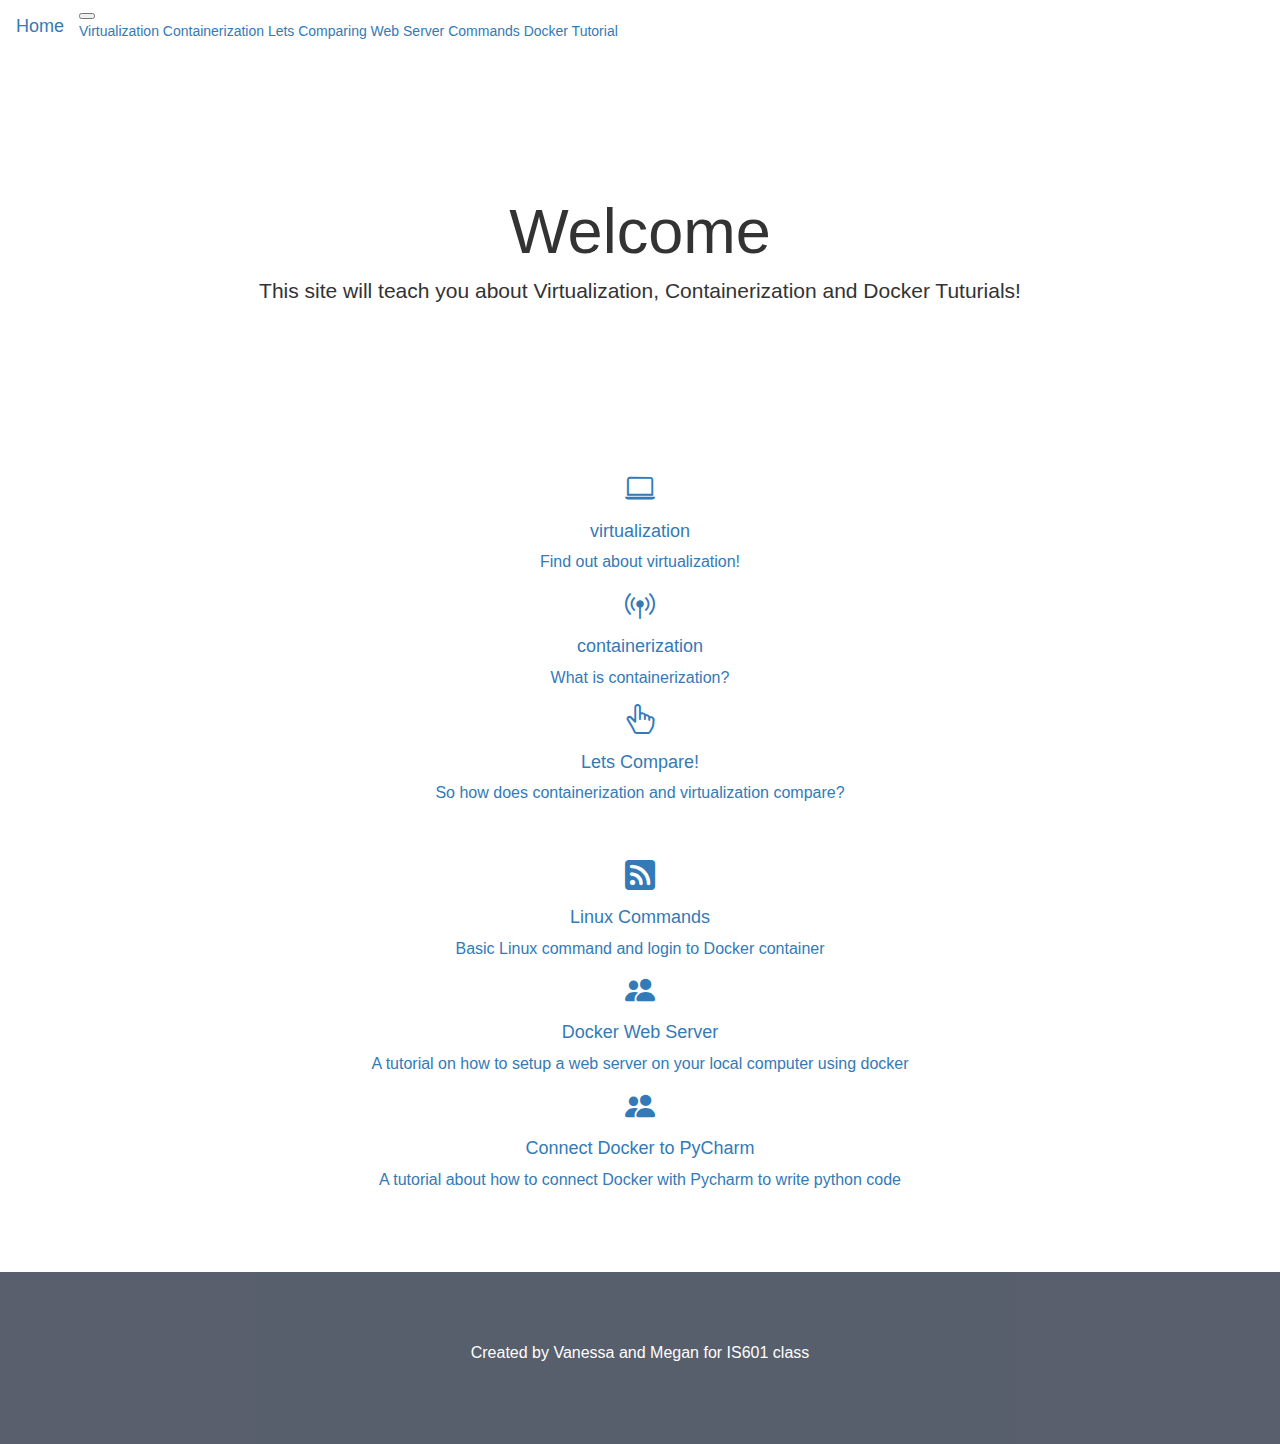
<file: docs/index.html>
<!doctype html>
<html lang="en">
<head>
    <!-- Required meta tags -->
    <meta charset="utf-8">
    <meta name="viewport" content="width=device-width, initial-scale=1">

    <!-- Bootstrap CSS -->
    <link href="https://cdn.jsdelivr.net/npm/bootstrap@5.0.0-beta2/dist/css/bootstrap.min.css" rel="stylesheet"
          integrity="sha384-BmbxuPwQa2lc/FVzBcNJ7UAyJxM6wuqIj61tLrc4wSX0szH/Ev+nYRRuWlolflfl" crossorigin="anonymous">

    <link rel="stylesheet" type="text/css" href="css/main.css">
    <link rel="stylesheet" href="https://cdn.jsdelivr.net/npm/bootstrap-icons@1.3.0/font/bootstrap-icons.css">
    <script src="https://ajax.googleapis.com/ajax/libs/jquery/3.5.1/jquery.min.js"></script>
    <script src="https://maxcdn.bootstrapcdn.com/bootstrap/3.4.1/js/bootstrap.min.js"></script>
    <link rel="stylesheet" href="https://maxcdn.bootstrapcdn.com/bootstrap/3.4.1/css/bootstrap.min.css">


    <title>Home Page</title>
</head>
<body>
    <!-------------------->
    <!-- Navigation Bar -->
    <!-------------------->
<nav class="navbar navbar-expand-lg navbar-light bg-light">
  <a class="navbar-brand" href="index.html">Home</a>
  <button class="navbar-toggler" type="button" data-toggle="collapse" data-target="#navbarNavAltMarkup" aria-controls="navbarNavAltMarkup" aria-expanded="false" aria-label="Toggle navigation">
    <span class="navbar-toggler-icon"></span>
  </button>
  <div class="collapse navbar-collapse" id="navbarNavAltMarkup">
    <div class="navbar-nav">
      <a class="nav-item nav-link" href="virtualization.html">Virtualization</a>
      <a class="nav-item nav-link" href="containerization.html">Containerization</a>
      <a class="nav-item nav-link" href="compare.html">Lets Comparing</a>
      <a class="nav-item nav-link" href="webserver.html">Web Server</a>
      <a class="nav-item nav-link" href="linuxDocker.html">Commands</a>
      <a class="nav-item nav-link" href="dockerPyCharm.html">Docker Tutorial</a>
    </div>
  </div>
</nav>


    <!------------>
    <!-- Header -->
    <!------------>

    <div class="jumbotron jumbotron-fluid" style="background-color:transparent !important;">
        <div class="container">
            <h1 class="display-4 text-center">Welcome</h1>
            <p class="lead text-center">This site will teach you about Virtualization, Containerization and Docker Tuturials!</p>
        </div>
    </div>

    <!------------>
    <!--- Body --->
    <!------------>
    <div class="container-fluid text-center">
        <div class="row">
          <div class="col">
            <a href="virtualization.html">
              <i class="bi bi-laptop" style="font-size: 3rem;"></i>
              <h4>virtualization</h4>
              <p>Find out about virtualization!</p>
            </a>
          </div>

          <div class="col">
            <a href="containerization.html">
              <i class="bi bi-broadcast-pin" style="font-size: 3rem;"></i>
              <h4>containerization</h4>
              <p>What is containerization?</p>
          </a>
          </div>
          <div class="col">
            <a href="compare.html">
              <i class="bi bi-hand-index-thumb" style="font-size: 3rem;"></i>
              <h4>Lets Compare!</h4>
              <p>So how does containerization and virtualization compare?</p>
            </a>
          </div>
        </div>
          <br><br>
        <div class="row">
          <div class="col">
            <a href="linuxDocker.html">
              <i class="bi bi-rss-fill" style="font-size: 3rem;"></i>
              <h4>Linux Commands</h4>
              <p>Basic Linux command and login to Docker container</p>
            </a>
          </div>
          <div class="col">
            <a href="webserver.html">
              <i class="bi bi-people-fill" style="font-size: 3rem;"></i>
              <h4>Docker Web Server</h4>
              <p>A tutorial on how to setup a web server on your local computer using docker</p>
            </a>
          </div>
          <div class="col">
            <a href="dockerPyCharm.html">
              <i class="bi bi-people-fill" style="font-size: 3rem;"></i>
              <h4>Connect Docker to PyCharm</h4>
              <p>A tutorial about how to connect Docker with Pycharm to write python code</p>
            </a>
          </div>
        </div>
      </div>


    <!------------>
    <!-- Footer -->
    <!------------>
    <footer class="container-fluid bg-2 text-center">
        <p>Created by Vanessa and Megan for IS601 class</p> 
    </footer>


<!-- Optional JavaScript; choose one of the two! -->

<!-- Option 1: Bootstrap Bundle with Popper -->
<script src="https://cdn.jsdelivr.net/npm/bootstrap@5.0.0-beta2/dist/js/bootstrap.bundle.min.js"
        integrity="sha384-b5kHyXgcpbZJO/tY9Ul7kGkf1S0CWuKcCD38l8YkeH8z8QjE0GmW1gYU5S9FOnJ0"
        crossorigin="anonymous"></script>

<!-- Option 2: Separate Popper and Bootstrap JS -->
<!--
<script src="https://cdn.jsdelivr.net/npm/@popperjs/core@2.6.0/dist/umd/popper.min.js" integrity="sha384-KsvD1yqQ1/1+IA7gi3P0tyJcT3vR+NdBTt13hSJ2lnve8agRGXTTyNaBYmCR/Nwi" crossorigin="anonymous"></script>
<script src="https://cdn.jsdelivr.net/npm/bootstrap@5.0.0-beta2/dist/js/bootstrap.min.js" integrity="sha384-nsg8ua9HAw1y0W1btsyWgBklPnCUAFLuTMS2G72MMONqmOymq585AcH49TLBQObG" crossorigin="anonymous"></script>
-->
</body>
</html>
</file>
<file: docs/css/main.css>
h1 {
    padding-top: 5%;
}
body {
    font: 20px Montserrat, sans-serif;
    line-height: 1.8;
}
p {font-size: 16px;}
.margin {margin-bottom: 45px;}
.bg-1 {
    background-color: #33CFED; /* Blue */
    color: #ffffff;
}
.bg-2 {
    background-color: #474e5d; /* Dark Blue */
    color: #ffffff;
    opacity: 0.9;
    text-align: center;
}
.bg-3 {
    background-color: #ffffff; /* White */
    color: #555555;
}
.bg-4 {
    background-color: #2f2f2f; /* Black Gray */
    color: #fff;
}
.container-fluid {
    padding-top: 70px;
    padding-bottom: 70px;
}
</file>
